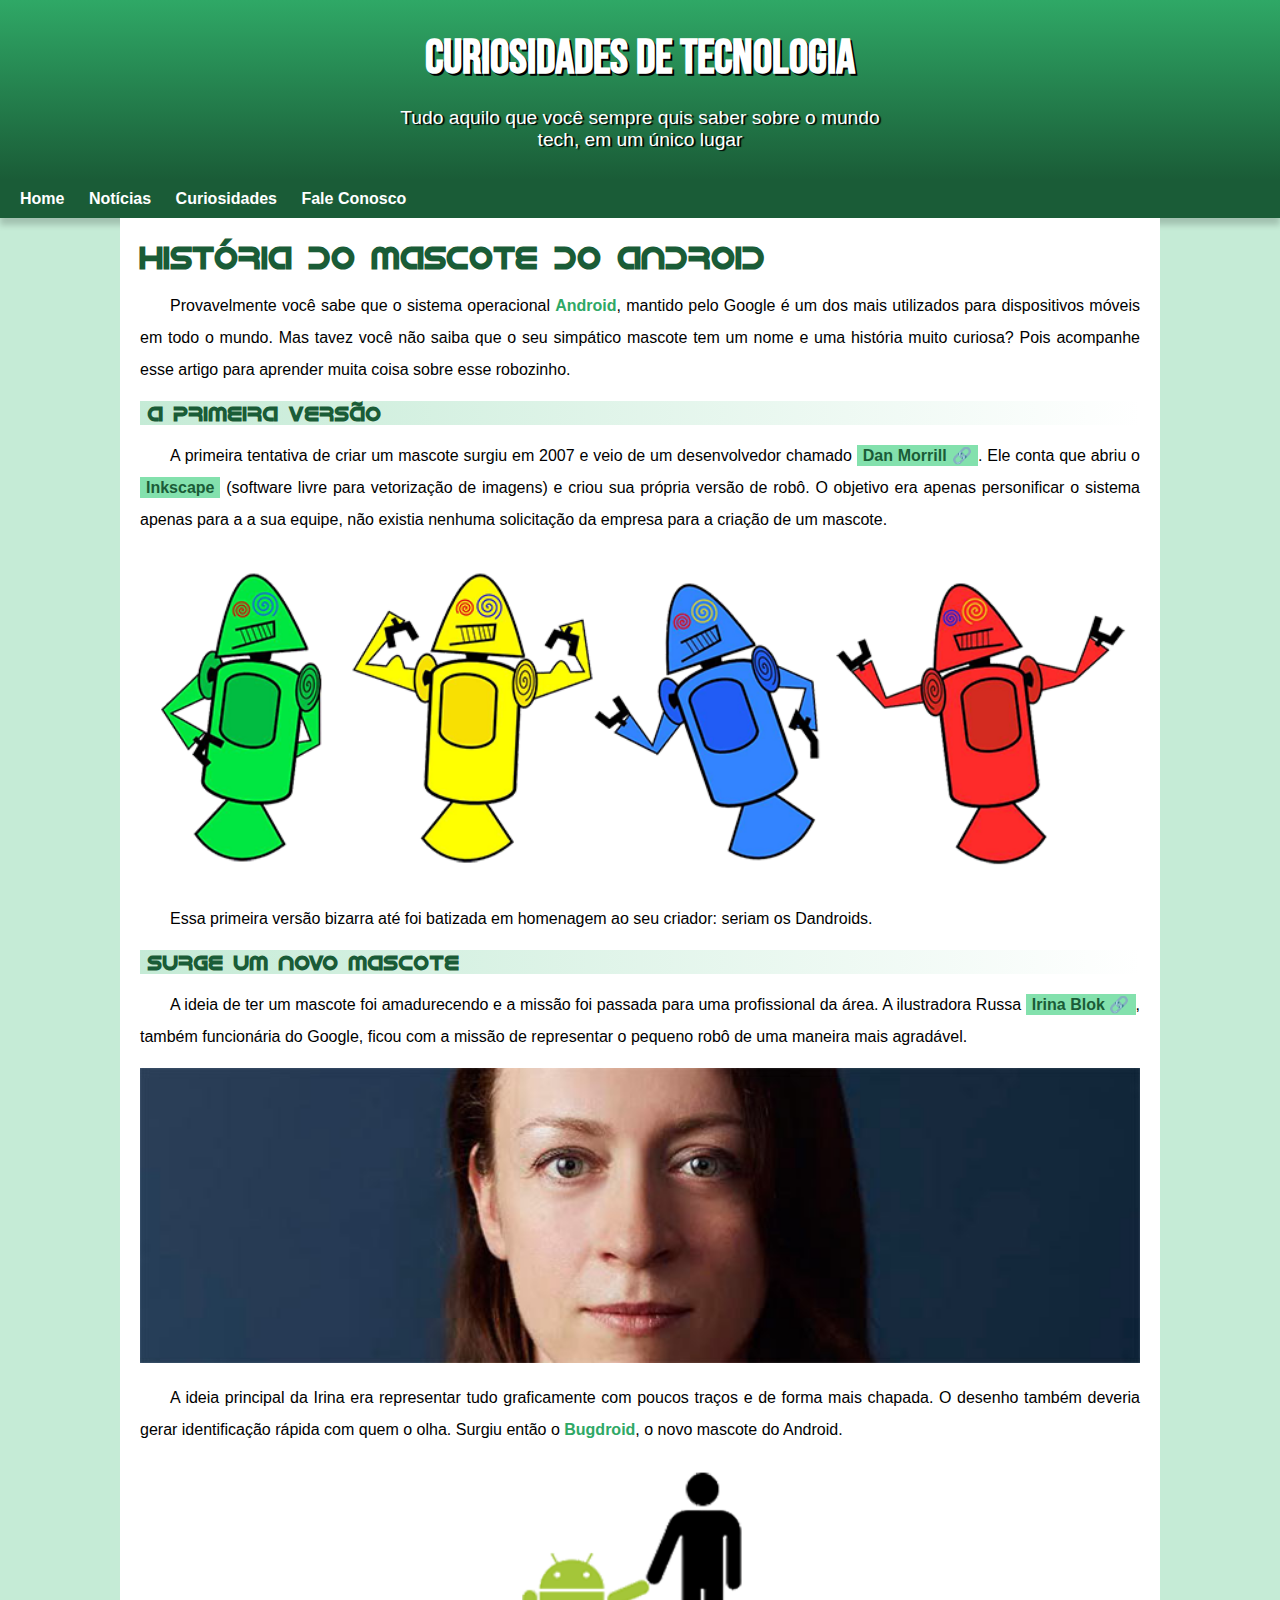
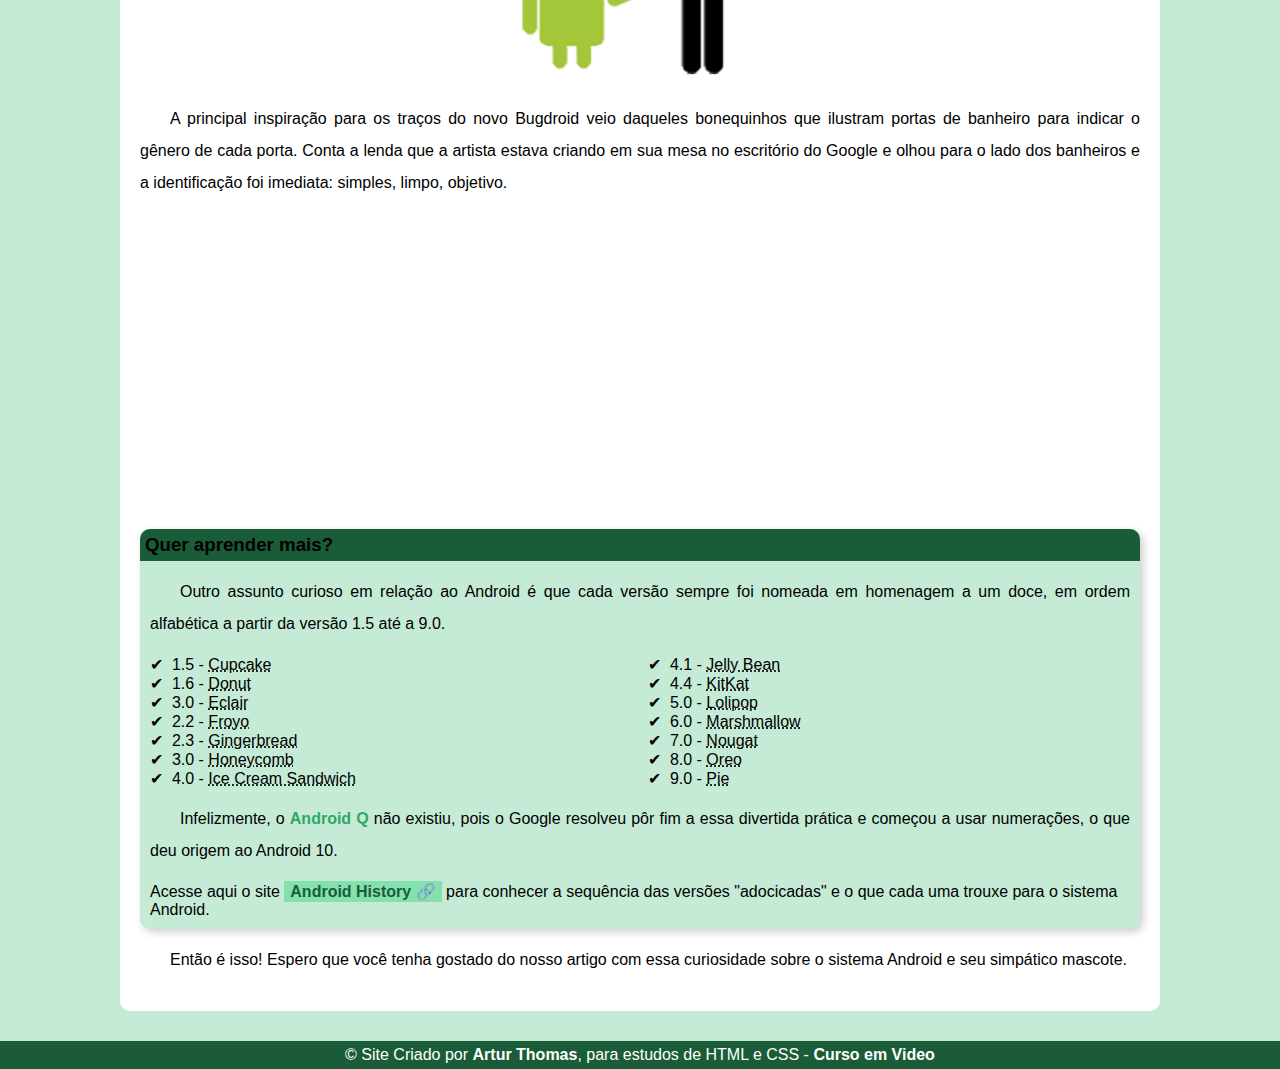
<file: index.html>
<!DOCTYPE html>
<html lang="pt-br">
<head>
    <meta charset="UTF-8">
    <meta http-equiv="X-UA-Compatible" content="IE=edge">
    <meta name="viewport" content="width=device-width, initial-scale=1.0">
    <title>Como Surgiu o Mascote do android</title>
    <link rel="shortcut icon" href="imagens/favicon.ico" type="image/x-icon">
  <link rel="stylesheet" href="estilo/style.css">
</head>
<body>
    <header>
        <h1>Curiosidades de Tecnologia</h1>
        <p>Tudo aquilo que você sempre quis saber sobre o mundo tech, em um único lugar</p>
    </header>
    <nav>
        <a href="#">Home</a>
        <a href="#">Notícias</a>
        <a href="#">Curiosidades</a>
        <a href="#">Fale Conosco</a>
    </nav>
    <main>
        <article>
            <h1>História do Mascote do Android</h1>
            
            <p>Provavelmente você sabe que o sistema operacional <strong>Android</strong>, mantido pelo Google é um dos mais utilizados para dispositivos móveis em todo o mundo. Mas tavez você não saiba que o seu simpático mascote tem um nome e uma história muito curiosa? Pois acompanhe esse artigo para aprender muita coisa sobre esse robozinho.</p>
            
            <h2>A primeira versão</h2>
            
            <p>A primeira tentativa de criar um mascote surgiu em 2007 e veio de um desenvolvedor chamado <a href="https://androidcommunity.com/dan-morrill-shows-us-the-android-mascot-that-almost-was-20130103/" target="_blank" class='externo'>Dan Morrill</a>. Ele conta que abriu o <a href="https://inkscape.org/" target="_blank">Inkscape</a> (software livre para vetorização de imagens) e criou sua própria versão de robô. O objetivo era apenas personificar o sistema apenas para a a sua equipe, não existia nenhuma solicitação da empresa para a criação de um mascote.</p>
            
            <picture><source media="(max-width: 600px)" srcset="imagens/dan-droids-pq.png"> <img src="imagens/dan-droids.png" alt="Primeio mascote do android"></picture>
            
            <p>Essa primeira versão bizarra até foi batizada em homenagem ao seu criador: seriam os Dandroids.</p>
            
            <h2>Surge um novo mascote</h2>
            
            <p>A ideia de ter um mascote foi amadurecendo e a missão foi passada para uma profissional da área. A ilustradora Russa <a href="https://www.irinablok.com/android" target="_blank" class='externo'>Irina Blok</a>, também funcionária do Google, ficou com a missão de representar o pequeno robô de uma maneira mais agradável.</p>
            
           <picture> <source media="(max-width: 500px)" srcset="imagens/irina-blok-pq.jpg">
               <img src="imagens/irina-blok.jpg" alt="Irina Blok Criado do Bugdroid">
            </picture>
            
            <p>A ideia principal da Irina era representar tudo graficamente com poucos traços e de forma mais chapada. O desenho também deveria gerar identificação rápida com quem o olha. Surgiu então o <strong>Bugdroid</strong>, o novo mascote do Android.</p>
            
            <img src="imagens/bugdroid.png" class="pequena" alt="Bugdroid">
            
            <p>A principal inspiração para os traços do novo Bugdroid veio daqueles bonequinhos que ilustram portas de banheiro para indicar o gênero de cada porta. Conta a lenda que a artista estava criando em sua mesa no escritório do Google e olhou para o lado dos banheiros e a identificação foi imediata: simples, limpo, objetivo.</p>
            
            <iframe width="560" height="315" src="https://www.youtube.com/embed/l2UDgpLz20M" title="YouTube video player" frameborder="0" allow="accelerometer; autoplay; clipboard-write; encrypted-media; gyroscope; picture-in-picture" allowfullscreen></iframe>
             
            <aside>
                <h3>Quer aprender mais?</h3>
                
                <p>Outro assunto curioso em relação ao Android é que cada versão sempre foi nomeada em homenagem a um doce, em ordem alfabética a partir da versão 1.5 até a 9.0.</p>
                <ul>
                    <li>1.5 - <abbr title="Bolo de Copo">Cupcake</abbr></li>
                    <li>1.6 - <abbr title="Rosquinha"> Donut</abbr></li>
                    <li>3.0 - <abbr title="Bomba"> Eclair</abbr></li>
                    <li>2.2 - <abbr title="Iorgute congelado"> Froyo</abbr></li>
                    <li>2.3 - <abbr title=""> Gingerbread</abbr></li>
                    <li>3.0 - <abbr title="Biscoito de gengibre"> Honeycomb</abbr></li>
                    <li>4.0 - <abbr title="Saunduíche de Sorvete"> Ice Cream Sandwich</abbr></li>
                    <li>4.1 - <abbr title="Jujuba"> Jelly Bean</abbr></li>
                    <li>4.4 - <abbr title="KitKate"> KitKat</abbr></li>
                    <li>5.0 - <abbr title="Pirulito"> Lolipop</abbr></li>
                    <li>6.0 - <abbr title="Marshmallow"> Marshmallow</abbr></li>
                    <li>7.0 - <abbr title="Torrene"> Nougat</abbr></li>
                    <li>8.0 - <abbr title="Oreo"> Oreo</abbr></li>
                    <li>9.0 - <abbr title="Torta"> Pie</abbr></li>
                </ul>
                
                <p>Infelizmente, o <strong>Android Q</strong> não existiu, pois o Google resolveu pôr fim a essa divertida prática e começou a usar numerações, o que deu origem ao Android 10.</p>
                
                Acesse aqui o site <a href="https://www.android.com/intl/pt-BR_br/history/" target="_blank" class='externo'>Android History</a> para conhecer a sequência das versões "adocicadas" e o que cada uma trouxe para o sistema Android.
            </aside>
            
            <p>Então é isso! Espero que você tenha gostado do nosso artigo com essa curiosidade sobre o sistema Android e seu simpático mascote.</p>
        </article>
    </main>
    <footer>
        <p>&#169; Site Criado por <a href="https://github.com/arturthomas" target="_blank">Artur Thomas</a>, para estudos de HTML e CSS - <a href="https://www.cursoemvideo.com/"> Curso em Video</a></p>
    </footer>
</body>
</html>
</file>
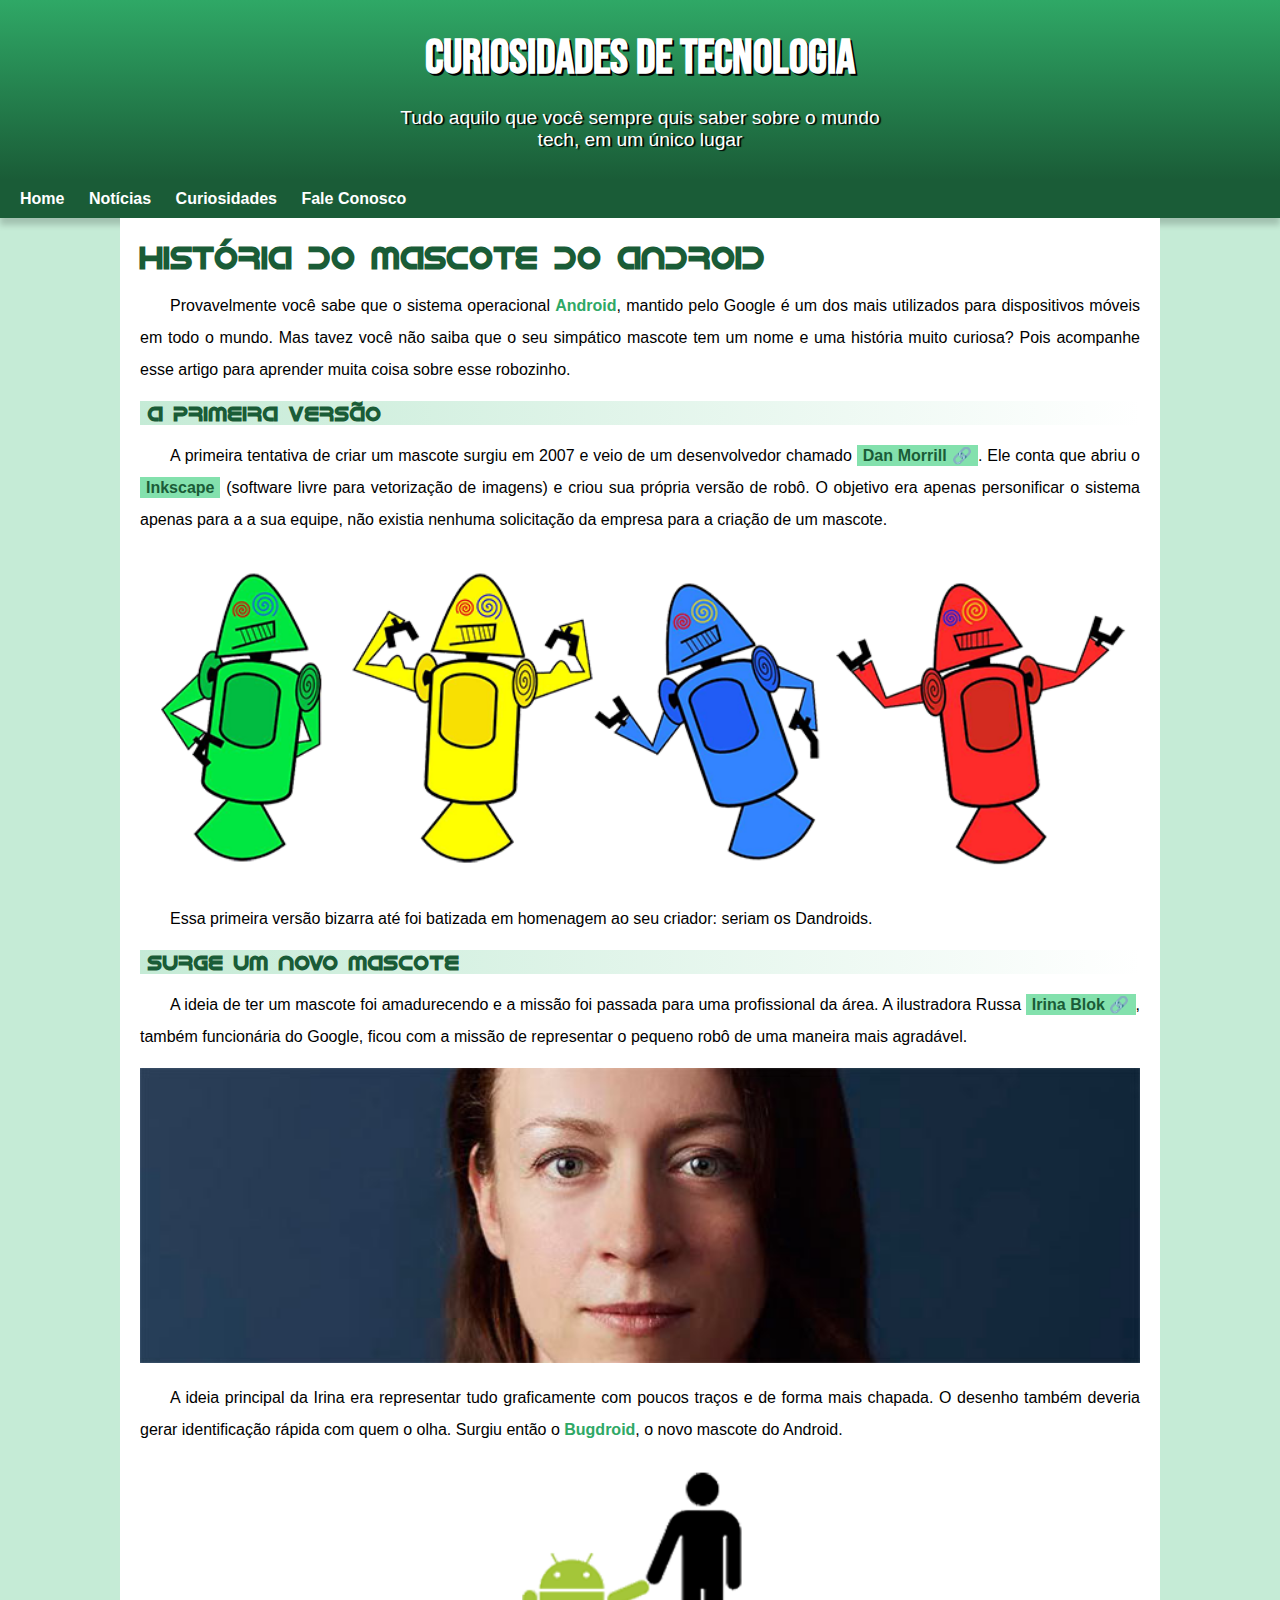
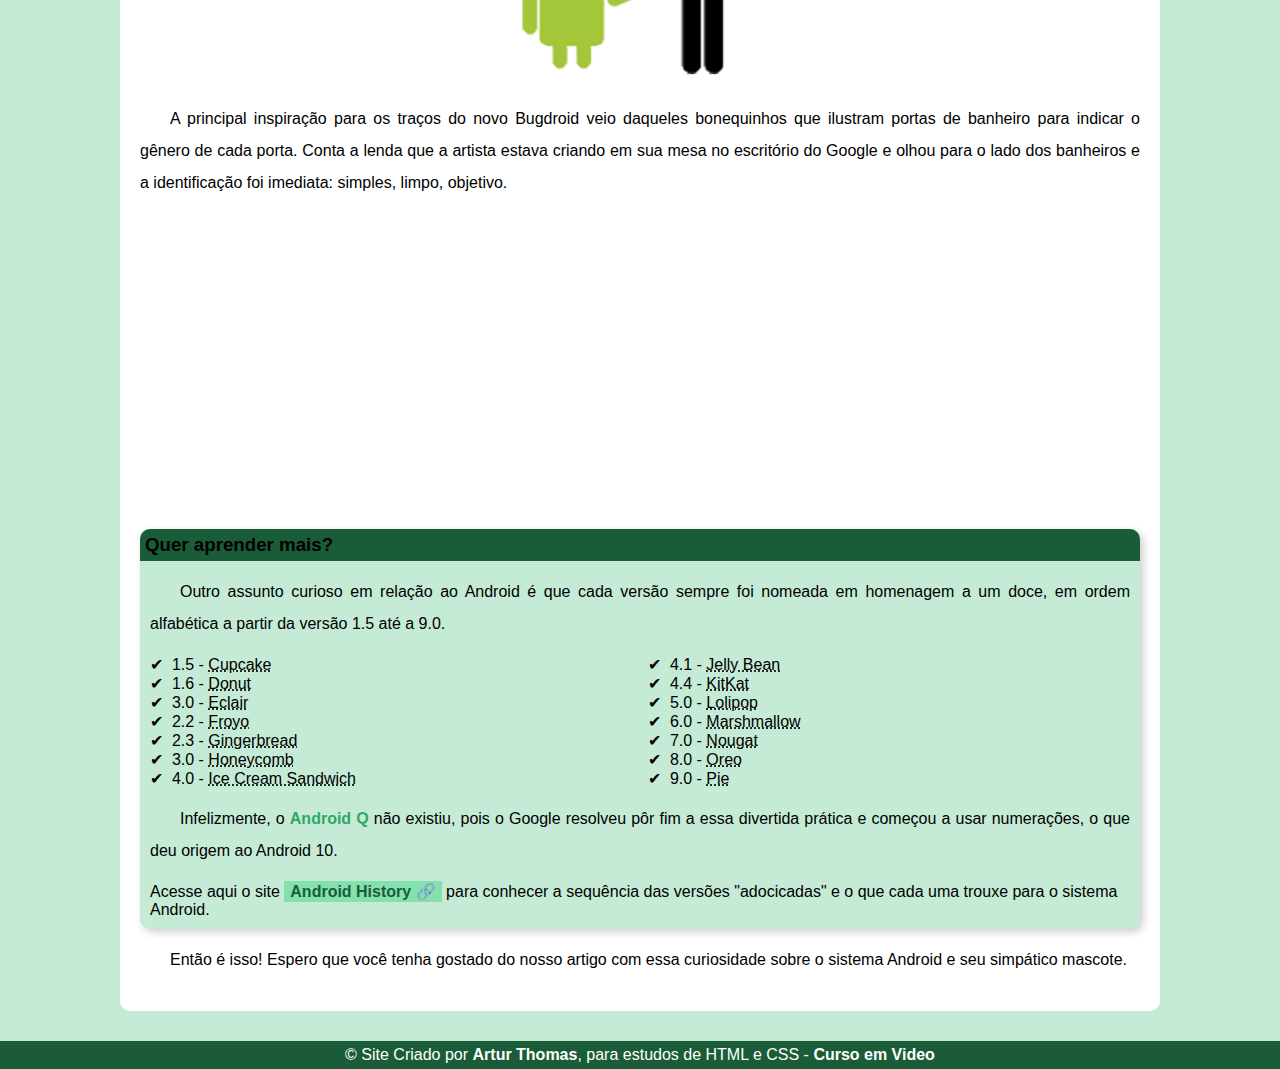
<file: android.html>
<!DOCTYPE html>
<html lang="pt-br">
<head>
    <meta charset="UTF-8">
    <meta http-equiv="X-UA-Compatible" content="IE=edge">
    <meta name="viewport" content="width=device-width, initial-scale=1.0">
    <title>Como Surgiu o Mascote do android</title>
    <link rel="shortcut icon" href="imagens/favicon.ico" type="image/x-icon">
  <link rel="stylesheet" href="estilo/style.css">
</head>
<body>
    <header>
        <h1>Curiosidades de Tecnologia</h1>
        <p>Tudo aquilo que você sempre quis saber sobre o mundo tech, em um único lugar</p>
    </header>
    <nav>
        <a href="#">Home</a>
        <a href="#">Notícias</a>
        <a href="#">Curiosidades</a>
        <a href="#">Fale Conosco</a>
    </nav>
    <main>
        <article>
            <h1>História do Mascote do Android</h1>
            
            <p>Provavelmente você sabe que o sistema operacional <strong>Android</strong>, mantido pelo Google é um dos mais utilizados para dispositivos móveis em todo o mundo. Mas tavez você não saiba que o seu simpático mascote tem um nome e uma história muito curiosa? Pois acompanhe esse artigo para aprender muita coisa sobre esse robozinho.</p>
            
            <h2>A primeira versão</h2>
            
            <p>A primeira tentativa de criar um mascote surgiu em 2007 e veio de um desenvolvedor chamado <a href="https://androidcommunity.com/dan-morrill-shows-us-the-android-mascot-that-almost-was-20130103/" target="_blank" class='externo'>Dan Morrill</a>. Ele conta que abriu o <a href="https://inkscape.org/" target="_blank">Inkscape</a> (software livre para vetorização de imagens) e criou sua própria versão de robô. O objetivo era apenas personificar o sistema apenas para a a sua equipe, não existia nenhuma solicitação da empresa para a criação de um mascote.</p>
            
            <picture><source media="(max-width: 600px)" srcset="imagens/dan-droids-pq.png"> <img src="imagens/dan-droids.png" alt="Primeio mascote do android"></picture>
            
            <p>Essa primeira versão bizarra até foi batizada em homenagem ao seu criador: seriam os Dandroids.</p>
            
            <h2>Surge um novo mascote</h2>
            
            <p>A ideia de ter um mascote foi amadurecendo e a missão foi passada para uma profissional da área. A ilustradora Russa <a href="https://www.irinablok.com/android" target="_blank" class='externo'>Irina Blok</a>, também funcionária do Google, ficou com a missão de representar o pequeno robô de uma maneira mais agradável.</p>
            
           <picture> <source media="(max-width: 500px)" srcset="imagens/irina-blok-pq.jpg">
               <img src="imagens/irina-blok.jpg" alt="Irina Blok Criado do Bugdroid">
            </picture>
            
            <p>A ideia principal da Irina era representar tudo graficamente com poucos traços e de forma mais chapada. O desenho também deveria gerar identificação rápida com quem o olha. Surgiu então o <strong>Bugdroid</strong>, o novo mascote do Android.</p>
            
            <img src="imagens/bugdroid.png" class="pequena" alt="Bugdroid">
            
            <p>A principal inspiração para os traços do novo Bugdroid veio daqueles bonequinhos que ilustram portas de banheiro para indicar o gênero de cada porta. Conta a lenda que a artista estava criando em sua mesa no escritório do Google e olhou para o lado dos banheiros e a identificação foi imediata: simples, limpo, objetivo.</p>
            
            <iframe width="560" height="315" src="https://www.youtube.com/embed/l2UDgpLz20M" title="YouTube video player" frameborder="0" allow="accelerometer; autoplay; clipboard-write; encrypted-media; gyroscope; picture-in-picture" allowfullscreen></iframe>
             
            <aside>
                <h3>Quer aprender mais?</h3>
                
                <p>Outro assunto curioso em relação ao Android é que cada versão sempre foi nomeada em homenagem a um doce, em ordem alfabética a partir da versão 1.5 até a 9.0.</p>
                <ul>
                    <li>1.5 - <abbr title="Bolo de Copo">Cupcake</abbr></li>
                    <li>1.6 - <abbr title="Rosquinha"> Donut</abbr></li>
                    <li>3.0 - <abbr title="Bomba"> Eclair</abbr></li>
                    <li>2.2 - <abbr title="Iorgute congelado"> Froyo</abbr></li>
                    <li>2.3 - <abbr title=""> Gingerbread</abbr></li>
                    <li>3.0 - <abbr title="Biscoito de gengibre"> Honeycomb</abbr></li>
                    <li>4.0 - <abbr title="Saunduíche de Sorvete"> Ice Cream Sandwich</abbr></li>
                    <li>4.1 - <abbr title="Jujuba"> Jelly Bean</abbr></li>
                    <li>4.4 - <abbr title="KitKate"> KitKat</abbr></li>
                    <li>5.0 - <abbr title="Pirulito"> Lolipop</abbr></li>
                    <li>6.0 - <abbr title="Marshmallow"> Marshmallow</abbr></li>
                    <li>7.0 - <abbr title="Torrene"> Nougat</abbr></li>
                    <li>8.0 - <abbr title="Oreo"> Oreo</abbr></li>
                    <li>9.0 - <abbr title="Torta"> Pie</abbr></li>
                </ul>
                
                <p>Infelizmente, o <strong>Android Q</strong> não existiu, pois o Google resolveu pôr fim a essa divertida prática e começou a usar numerações, o que deu origem ao Android 10.</p>
                
                Acesse aqui o site <a href="https://www.android.com/intl/pt-BR_br/history/" target="_blank" class='externo'>Android History</a> para conhecer a sequência das versões "adocicadas" e o que cada uma trouxe para o sistema Android.
            </aside>
            
            <p>Então é isso! Espero que você tenha gostado do nosso artigo com essa curiosidade sobre o sistema Android e seu simpático mascote.</p>
        </article>
    </main>
    <footer>
        <p>&#169; Site Criado por <a href="https://github.com/arturthomas" target="_blank">Artur Thomas</a>, para estudos de HTML e CSS - <a href="https://www.cursoemvideo.com/"> Curso em Video</a></p>
    </footer>
</body>
</html>
</file>
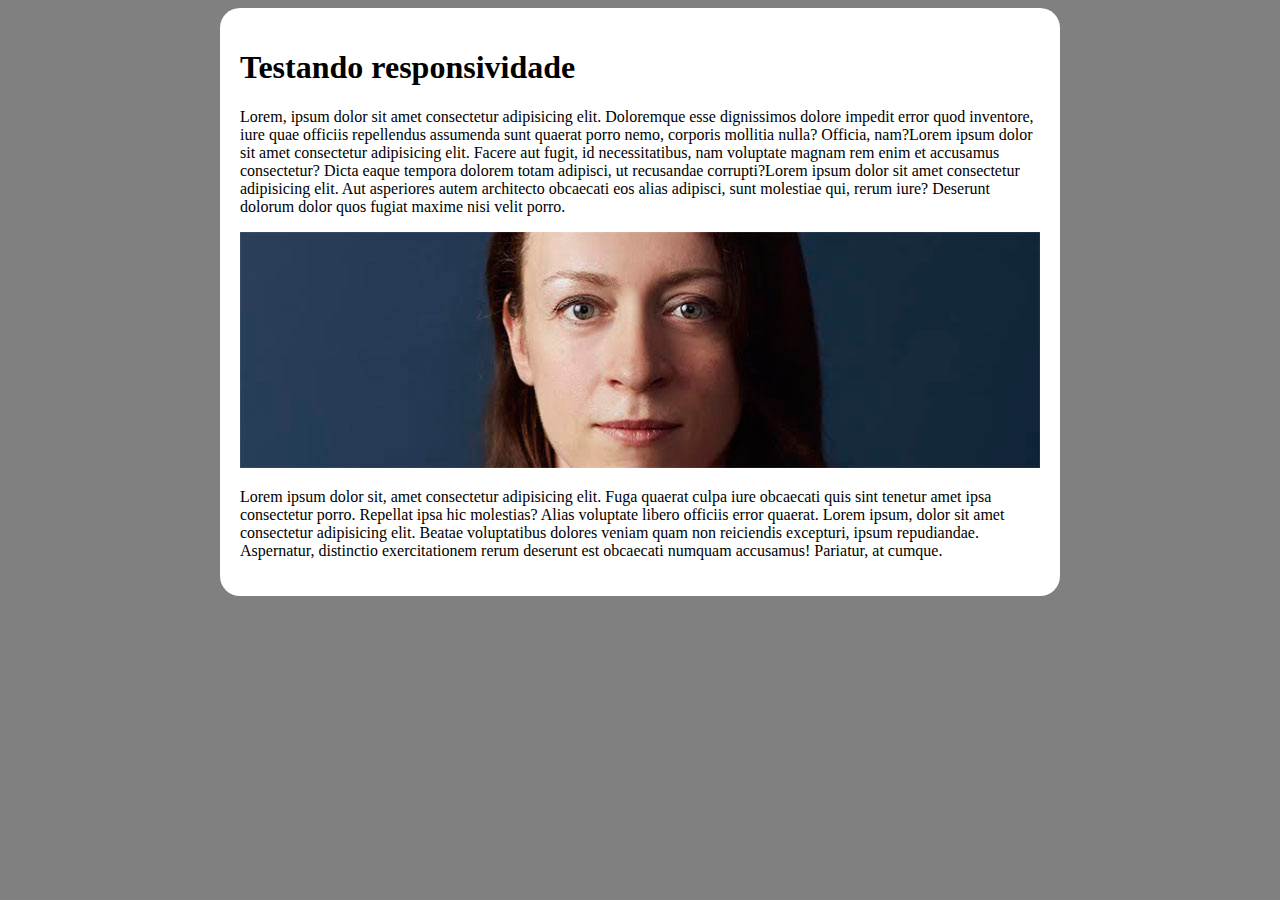
<file: responsivo.html>
<!DOCTYPE html>
<html lang="en">
<head>
    <meta charset="UTF-8">
    <meta http-equiv="X-UA-Compatible" content="IE=edge">
    <meta name="viewport" content="width=device-width, initial-scale=1.0">
    <title>Document</title>
    <style>
        body{
            background-color: gray;
        }
        main{
            background-color: white;
            padding: 20px;
            border-radius: 20px;

            min-width: 280px;
            max-width: 800px;
            margin: auto;
        }
        
        img{
            width: 100%;
        }

    </style>

</head>
<body>
    <main>
        <h1>Testando responsividade</h1>
        <p>Lorem, ipsum dolor sit amet consectetur adipisicing elit. Doloremque esse dignissimos dolore impedit error quod inventore, iure quae officiis repellendus assumenda sunt quaerat porro nemo, corporis mollitia nulla? Officia, nam?Lorem ipsum dolor sit amet consectetur adipisicing elit. Facere aut fugit, id necessitatibus, nam voluptate magnam rem enim et accusamus consectetur? Dicta eaque tempora dolorem totam adipisci, ut recusandae corrupti?Lorem ipsum dolor sit amet consectetur adipisicing elit. Aut asperiores autem architecto obcaecati eos alias adipisci, sunt molestiae qui, rerum iure? Deserunt dolorum dolor quos fugiat maxime nisi velit porro.</p>
        <picture>
            <source media="(max-width: 600px)" srcset="imagens/irina-blok-pq.jpg">
            <img src="imagens/irina-blok.jpg" alt="">
        </picture>
        <p>Lorem ipsum dolor sit, amet consectetur adipisicing elit. Fuga quaerat culpa iure obcaecati quis sint tenetur amet ipsa consectetur porro. Repellat ipsa hic molestias? Alias voluptate libero officiis error quaerat. Lorem ipsum, dolor sit amet consectetur adipisicing elit. Beatae voluptatibus dolores veniam quam non reiciendis excepturi, ipsum repudiandae. Aspernatur, distinctio exercitationem rerum deserunt est obcaecati numquam accusamus! Pariatur, at cumque.</p>
    </main>
</body>
</html>
</file>
<file: estilo/style.css>
@charset "UTF-8";
@import url('https://fonts.googleapis.com/css2?family=Bebas+Neue&display=swap');

@font-face{
    font-family:'Android';
    src: url('../fontes/idroid.otf')format('opentype');
    font-weight: normal;
}

:root{
    --cor0: #c5ebd6;
    --cor1: #83e1ad;
    --cor2: #3ddc84;
    --cor3: #2fa866;
    --cor4: #1a5c37;
    --cor5: #1a5c37;
    --cor6: #063d1e;

    --fonte-padrao: Arial, Verdana, Helvetica, sans-serif;
    --fonte-destaque: 'Bebas Neue', 'cursive';
    --fonte-android: 'Android', 'cursive';
}

*{
    margin: 0px;
    padding: 0px;
}

body{
    background-color: var(--cor0);
    font-family: var(--fonte-padrao);
}

a.externo::after{
    content: '\00A0 \1F517'; /*emojo no link da class externo 1F517 e ou 00A0 é espaço*/
}

main p{
    margin: 15px 0px;
    text-align: justify;
    text-indent: 30px; /*espaço do inicio do paragrafo*/
    font-size: 1em;
    line-height: 2em; /*espssamento entre as linhas do paragrafo*/
}
main strong{
    color: var(--cor3);
    font-weight: bold;
}

main a{
    text-decoration: none;
    font-weight: bold;
    color:var(--cor5);
    background-color: var(--cor1);
    padding: 2px 6px;
}
main a:hover{
    text-decoration: underline;/*sublinhado ao passar o mouse*/
    color:var(--cor6);
}

header{
    background-image: linear-gradient(to bottom, var(--cor3),var(--cor5) );
    background-color: var(--cor4);
    min-height: 150px;
    text-align: center;
    padding-top: 30px;
}
header > h1{
    color: white ;
    font-family: var(--fonte-destaque);
    font-size: 3em;
    margin-bottom: 20px;
    text-shadow: 2px 2px 0px black;
}
header > p{
    font-family: var(--fonte-padrao);
    font-size: 1.2em;
    color: white;
    max-width: 500px;
    padding-right: 10px ;
    padding-left: 10px;
    margin: auto;
    text-shadow:2px 1px 1px black;
}
nav{
    background-color: var(--cor5);
    padding: 10px;
    box-shadow: 0px 7px 6px rgba(0, 0, 0, 0.178)
}
nav a{
    color: white;
    padding: 10px;
    border-radius: 5px;
    text-decoration: none;
    font-weight: bold;
    transition: 0.5s;  /* tempo ao passar o mouse por cima do link */
}
nav > a:hover{
    background-color: var(--cor6);
    color: var(--cor3);
}

main{
    min-width: 300px;
    max-width: 1000px;
    margin: auto;
    margin-bottom: 30px;
    padding: 20px;
    background-color: white;
    box-shadow: 0px, 0px, 10px rgba(0, 0, 0, 0.411);
    border-bottom-left-radius: 10px;
    border-bottom-right-radius: 10px;
}

main h1{
    color: var(--cor5);
    font-family: var(--fonte-android);
}
main h2{
    font-family: var(--fonte-android);
    color:var(--cor4);
    font-size: 1.3em;
    background-image: linear-gradient(to right, var(--cor0), transparent);
    text-indent: 8px;
}
main img{
    width: 100%;
}
main img.pequena{
    max-width: 350px;
    display: block;
    margin: auto;
}

main iframe{
    width: 100%;
    display: block;
    margin: auto;
}

aside{
    background-color: var(--cor0);
    padding: 10px;
    border-radius: 10px;
    box-shadow: 3px 3px 8px rgba(0, 0, 0, 0.199);
}
aside >h3{
    background-color: var(--cor4);
    padding: 5px;
    margin: -10px -10px 0 -10px; /*margin com valores negativos ajuda a ajustar a posição da margim*/
    border-radius: 10px 10px 0px 0px; /*arredondamento das bordas, 10px da direita de cima 10px da esquerda de cima, 0 px da direita de baixo e 0 px da esqueda de baixo*/
}

aside > ul{
    list-style-type: '\2714 \00A0 \00A0'; /*coloca o emojo de check e os 00A0 coloca um espaço*/
    list-style-position: inside; /*insde serve para colocar as bolinhas da ul dentro da caixa do background-color*/
    columns: 2;/*divide a ul em colunas*/
}

footer{
    background-color: var(--cor5);
    color: white;
    display: flex;
    justify-content: center;
    align-items: center;
    padding: 5px;
}
footer > p > a{
    list-style-type: '&#169;';
    color: white;
    font-weight: bolder;
    text-decoration: none;
}
footer a:hover{
    text-decoration: underline;
    color:var(--cor1)
}
</file>
